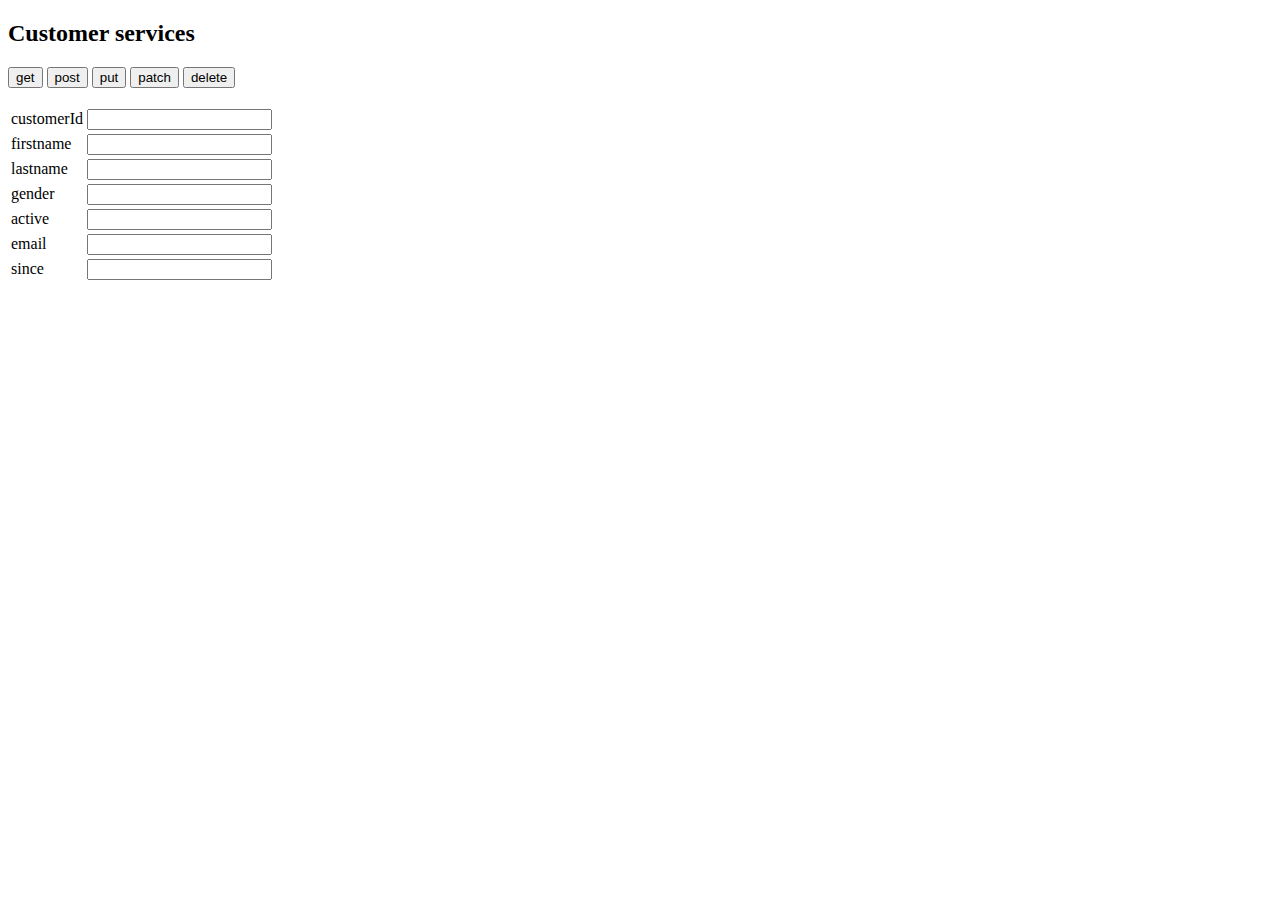
<file: Exa_SpringRestIntro/src/main/webapp/index.html>
<!DOCTYPE html>
<html lang="en">
<head>
    <meta charset="UTF-8">
    <title>CustomerDB</title>
    <script src="customer.js"></script>
</head>
<body>
<h2>Customer services</h2>
<button onclick="getCustomer(customerId.value)">get</button>
<button onclick="postCustomer()">post</button>
<button onclick="putCustomer()">put</button>
<button onclick="patchCustomer(customerId.value)">patch</button>
<button onclick="deleteCustomer(customerId.value)">delete</button>
<br/>
<br/>
<table>
    <tr>
        <td>customerId</td>
        <td><input type="text" id="customerId" /></td>
    </tr>
    <tr>
        <td>firstname</td>
        <td><input type="text" id="firstname" /></td>
    </tr>
    <tr>
        <td>lastname</td>
        <td><input type="text" id="lastname" /></td>
    </tr>
    <tr>
        <td>gender</td>
        <td><input type="text" id="gender" /></td>
    </tr>
    <tr>
        <td>active</td>
        <td><input type="text" id="active" /></td>
    </tr>
    <tr>
        <td>email</td>
        <td><input type="text" id="email" /></td>
    </tr>
    <tr>
        <td>since</td>
        <td><input type="text" id="since" /></td>
    </tr>
</table>
<br/>
<br/>
<div id="info"></div>
</body>
</html>
</file>
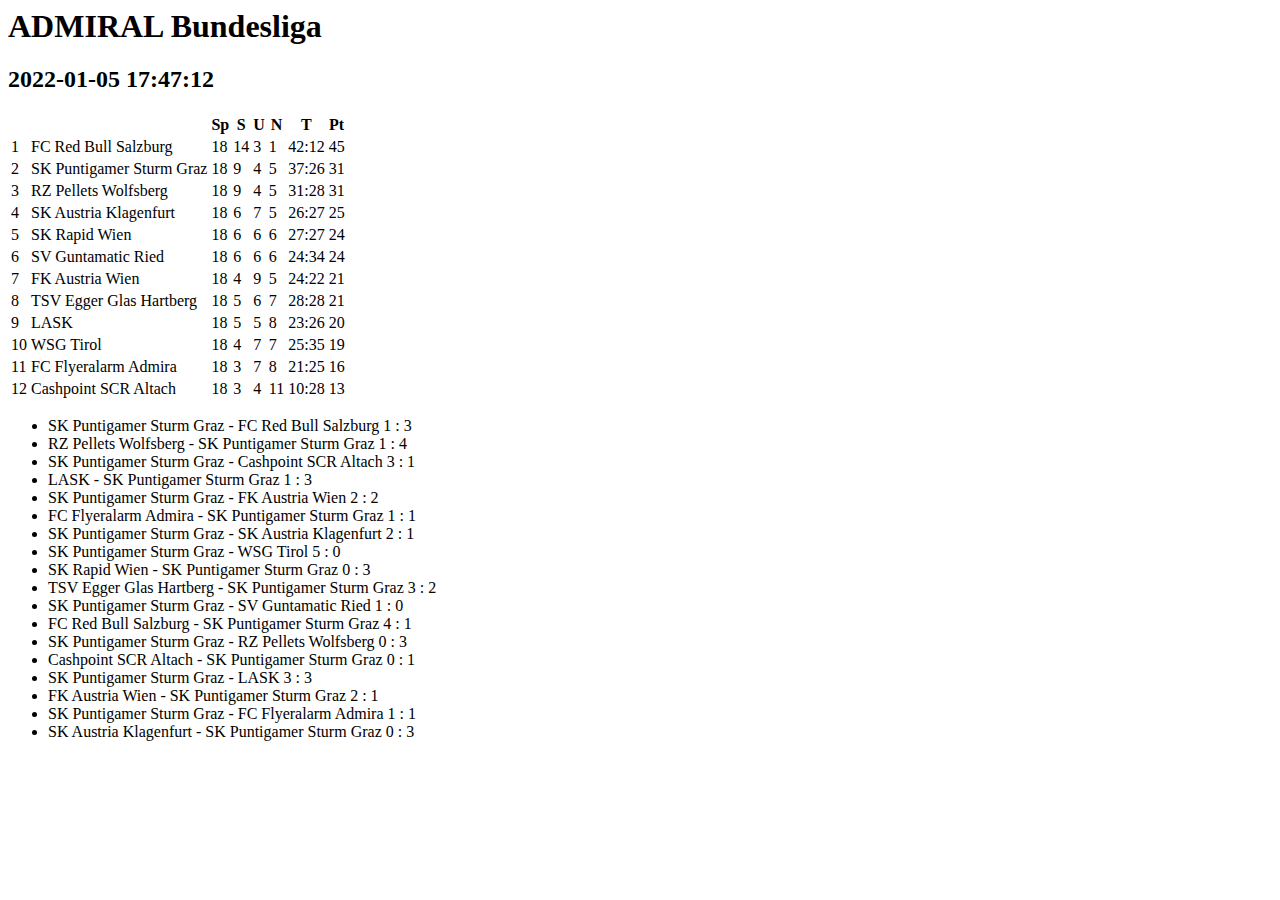
<file: Exa_Bundesliga_Pattern/target/classes/data/bundesliga2122.html>
<html>
<head><title>ADMIRAL Bundesliga</title></head>
<body>
<h1>ADMIRAL Bundesliga</h1>
<h2>2022-01-05 17:47:12</h2>
<table>
<thead>
<tr>
<th></th><th></th><th>Sp</th><th>S</th><th>U</th><th>N</th><th>T</th><th>Pt</th>
</tr>
</thead>
<tbody>
<tr>
<td>1</td>
<td>FC Red Bull Salzburg</td>
<td>18</td>
<td>14</td>
<td>3</td>
<td>1</td>
<td>42:12</td>
<td>45</td>
</tr>
<tr>
<td>2</td>
<td>SK Puntigamer Sturm Graz</td>
<td>18</td>
<td>9</td>
<td>4</td>
<td>5</td>
<td>37:26</td>
<td>31</td>
</tr>
<tr>
<td>3</td>
<td>RZ Pellets Wolfsberg</td>
<td>18</td>
<td>9</td>
<td>4</td>
<td>5</td>
<td>31:28</td>
<td>31</td>
</tr>
<tr>
<td>4</td>
<td>SK Austria Klagenfurt</td>
<td>18</td>
<td>6</td>
<td>7</td>
<td>5</td>
<td>26:27</td>
<td>25</td>
</tr>
<tr>
<td>5</td>
<td>SK Rapid Wien</td>
<td>18</td>
<td>6</td>
<td>6</td>
<td>6</td>
<td>27:27</td>
<td>24</td>
</tr>
<tr>
<td>6</td>
<td>SV Guntamatic Ried</td>
<td>18</td>
<td>6</td>
<td>6</td>
<td>6</td>
<td>24:34</td>
<td>24</td>
</tr>
<tr>
<td>7</td>
<td>FK Austria Wien</td>
<td>18</td>
<td>4</td>
<td>9</td>
<td>5</td>
<td>24:22</td>
<td>21</td>
</tr>
<tr>
<td>8</td>
<td>TSV Egger Glas Hartberg</td>
<td>18</td>
<td>5</td>
<td>6</td>
<td>7</td>
<td>28:28</td>
<td>21</td>
</tr>
<tr>
<td>9</td>
<td>LASK</td>
<td>18</td>
<td>5</td>
<td>5</td>
<td>8</td>
<td>23:26</td>
<td>20</td>
</tr>
<tr>
<td>10</td>
<td>WSG Tirol</td>
<td>18</td>
<td>4</td>
<td>7</td>
<td>7</td>
<td>25:35</td>
<td>19</td>
</tr>
<tr>
<td>11</td>
<td>FC Flyeralarm Admira</td>
<td>18</td>
<td>3</td>
<td>7</td>
<td>8</td>
<td>21:25</td>
<td>16</td>
</tr>
<tr>
<td>12</td>
<td>Cashpoint SCR Altach</td>
<td>18</td>
<td>3</td>
<td>4</td>
<td>11</td>
<td>10:28</td>
<td>13</td>
</tr>
</tbody>
</table>
<div><ul>
<li>
SK Puntigamer Sturm Graz - FC Red Bull Salzburg  1 : 3</li>
<li>
RZ Pellets Wolfsberg - SK Puntigamer Sturm Graz  1 : 4</li>
<li>
SK Puntigamer Sturm Graz - Cashpoint SCR Altach  3 : 1</li>
<li>
LASK - SK Puntigamer Sturm Graz  1 : 3</li>
<li>
SK Puntigamer Sturm Graz - FK Austria Wien  2 : 2</li>
<li>
FC Flyeralarm Admira - SK Puntigamer Sturm Graz  1 : 1</li>
<li>
SK Puntigamer Sturm Graz - SK Austria Klagenfurt  2 : 1</li>
<li>
SK Puntigamer Sturm Graz - WSG Tirol  5 : 0</li>
<li>
SK Rapid Wien - SK Puntigamer Sturm Graz  0 : 3</li>
<li>
TSV Egger Glas Hartberg - SK Puntigamer Sturm Graz  3 : 2</li>
<li>
SK Puntigamer Sturm Graz - SV Guntamatic Ried  1 : 0</li>
<li>
FC Red Bull Salzburg - SK Puntigamer Sturm Graz  4 : 1</li>
<li>
SK Puntigamer Sturm Graz - RZ Pellets Wolfsberg  0 : 3</li>
<li>
Cashpoint SCR Altach - SK Puntigamer Sturm Graz  0 : 1</li>
<li>
SK Puntigamer Sturm Graz - LASK  3 : 3</li>
<li>
FK Austria Wien - SK Puntigamer Sturm Graz  2 : 1</li>
<li>
SK Puntigamer Sturm Graz - FC Flyeralarm Admira  1 : 1</li>
<li>
SK Austria Klagenfurt - SK Puntigamer Sturm Graz  0 : 3</li>
</ul></div>
</body>
</html>
</file>
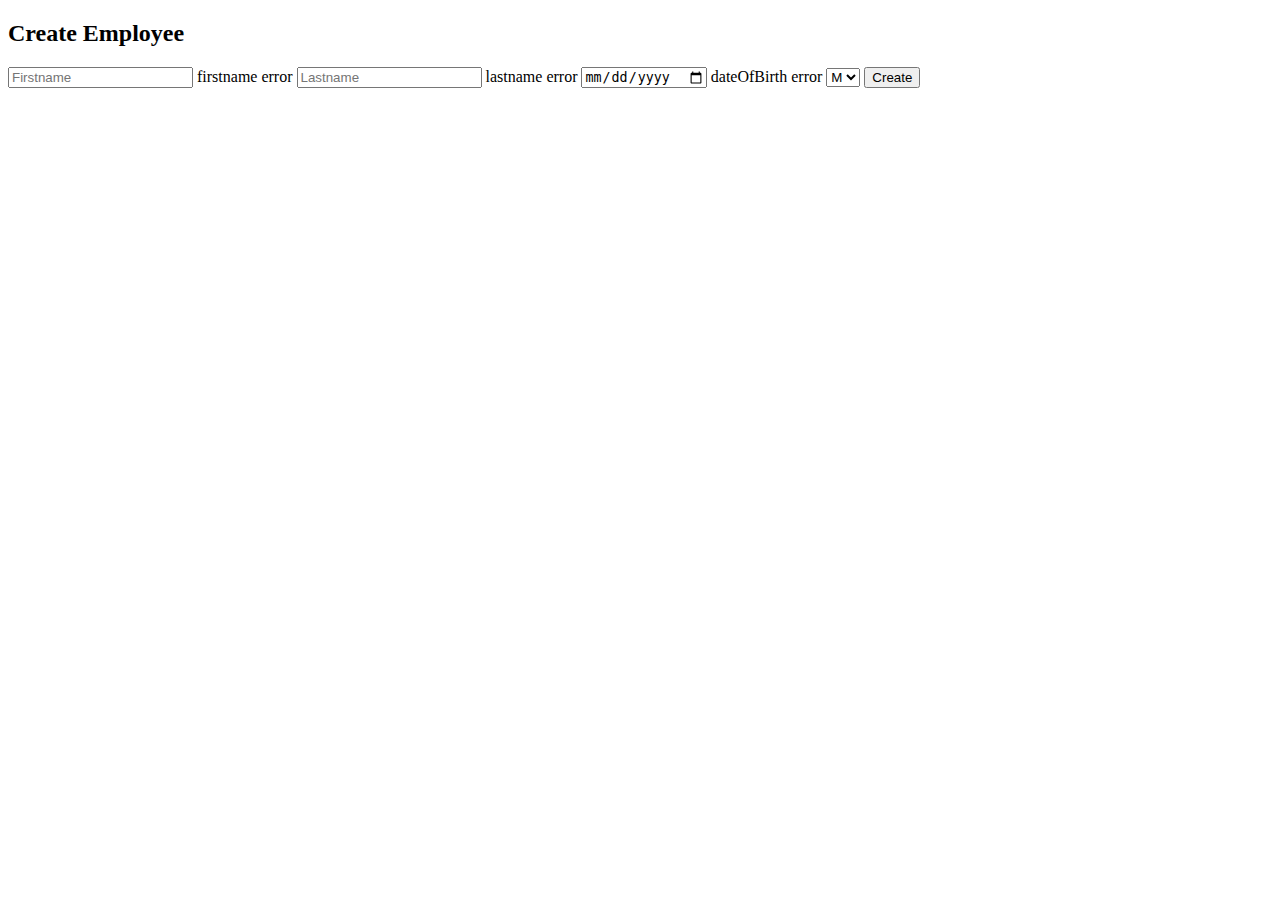
<file: Exa_102_EmployeeDB/src/main/resources/templates/employeeForm.html>
<!DOCTYPE html>
<html lang="en" xmlns:th="http://www.thymeleaf.org">
<head>
    <meta charset="UTF-8">
    <title>Employee Form</title>
    <link rel="stylesheet" th:href="@{/css/form.css}">
</head>
<body>

<form method="post" class="formContainer" th:action="@{/employee/createEmployee}" th:object="${newEmployee}">

    <div class="formContent">
        <div class="heading">
            <h2>Create Employee</h2>
        </div>
        <div class="textFieldContainer">
            <input type="text" placeholder="Firstname" th:field="*{firstname}"/>
            <span class="error" th:errors="*{firstname}">firstname error</span>
            <input type="text" placeholder="Lastname" th:field="*{lastname}"/>
            <span class="error" th:errors="*{lastname}">lastname error</span>
            <input type="date" placeholder="Birthdate" th:field="*{dateOfBirth}"/>
            <span class="error" th:errors="*{dateOfBirth}">dateOfBirth error</span>
            <select th:field="*{gender}">
                <option th:value="M">M</option>
                <option th:value="F">F</option>
            </select>
            <button type="submit">Create</button>
        </div>
    </div>
</form>
</body>
</html>
</file>
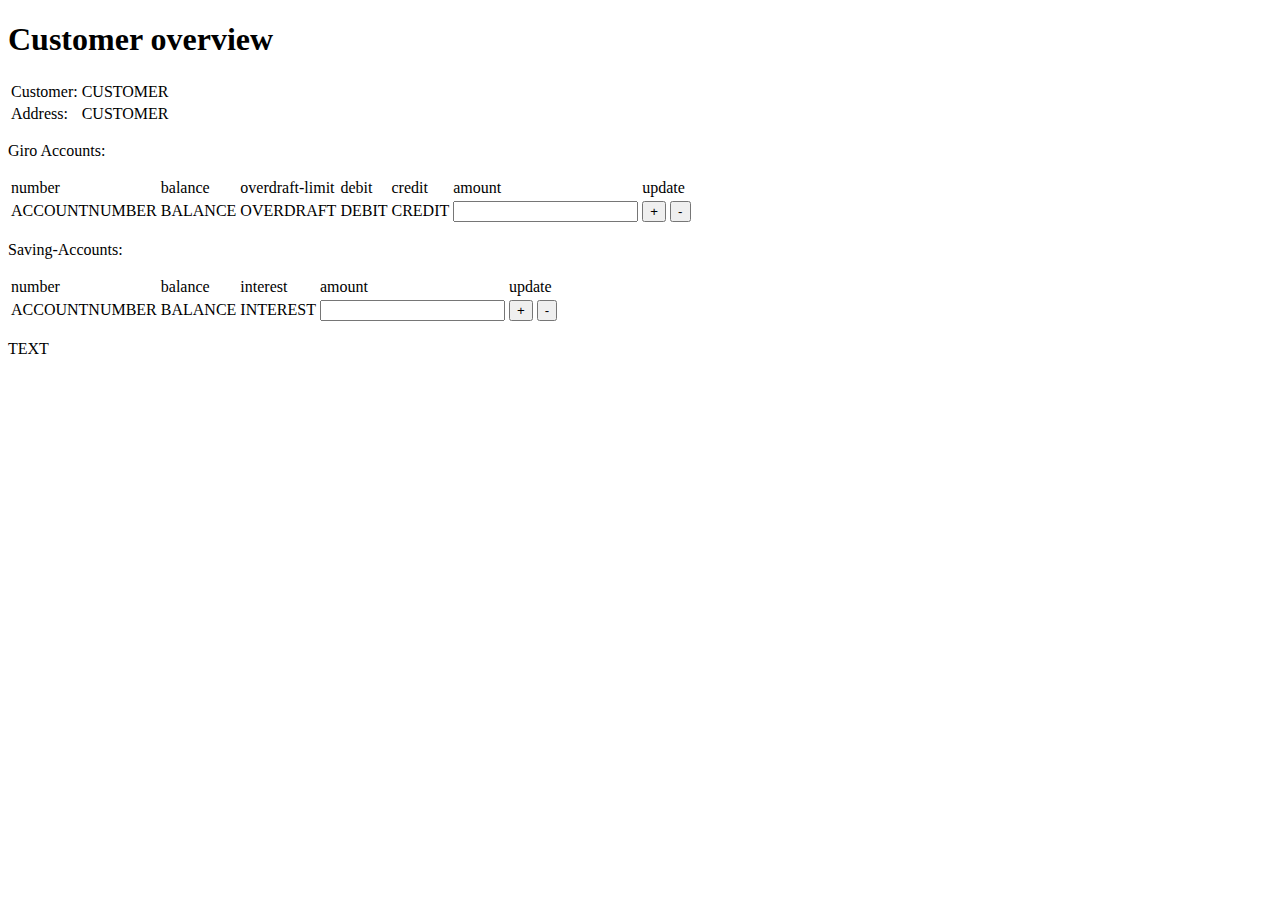
<file: Exa_103_BankDB/src/main/resources/templates/customerDetailsView.html>
<!DOCTYPE html>
<html lang="en" xmlns:th="http://www.thymeleaf.org">
<head>
    <meta charset="UTF-8">
    <title>Overview</title>
</head>
<body>
<h1>Customer overview</h1>
<table th:object="${customer}">
    <tr>
        <td>Customer:</td>
        <td><span
                th:text="${customer.getLastname() + ', ' + customer.getFirstname() + ' (' + customer.getGender() + ') ' + customer.getBirthdate()}">CUSTOMER</span>
        </td>
    </tr>
    <tr>
        <td>Address:</td>
        <td><span
                th:text="${customer.getAddress().getStreetname() + ' ' + customer.getAddress().getStreetNumber() + ', ' + customer.getAddress().getZipCode() + ' ' + customer.getAddress().getCity()}">CUSTOMER</span>
        </td>
    </tr>
</table>
<p>Giro Accounts: </p>
<form method="post" th:action="@{/overview/changeSavingAccount}">
    <table th:border="1">
        <thead>
        <td>number</td>
        <td>balance</td>
        <td>overdraft-limit</td>
        <td>debit</td>
        <td>credit</td>
        <td>amount</td>
        <td>update</td>
        </thead>
        <tr th:each="giro : ${giroAccounts}">
            <td><span th:text="${giro.accountNumber}">ACCOUNTNUMBER</span></td>
            <td><span th:text="${giro.getBalance}">BALANCE</span></td>
            <td><span th:text="${giro.getOverdraft}">OVERDRAFT</span></td>
            <td><span th:text="${giro.getDebitInterest + '%'}">DEBIT</span></td>
            <td><span th:text="${giro.creditInterest + '%'}">CREDIT</span></td>
            <td><input type="number" th:name="giroAmount"/></td>
            <td>
                <button th:name="buttonText" th:onclick="submit()" th:value="'+'">+</button>
                <button th:name="buttonText" th:onclick="submit()" th:value="'-'">-</button>
            </td>
        </tr>
    </table>
<p>Saving-Accounts:</p>
    <table th:border="1">
        <thead>
        <td>number</td>
        <td>balance</td>
        <td>interest</td>
        <td>amount</td>
        <td>update</td>
        </thead>
        <tr th:each="saving : ${savingsAccounts}">
            <td><span th:text="${saving.accountNumber}">ACCOUNTNUMBER</span></td>
            <td><span th:text="${saving.getBalance}">BALANCE</span></td>
            <td><span th:text="${saving.getInterest + '%'}">INTEREST</span></td>
            <td><input type="number" th:name="savingAmount"/></td>
            <td>
                <button th:name="buttonText" th:onclick="submit()" th:value="${saving.accountId}" >+</button>
                <button th:name="buttonText" th:onclick="submit()" th:value="${-saving.accountId}" >-</button>
            </td>
        </tr>
    </table>
</form>
<p th:text="'Total balance of all accounts: € ' + ${totalBalance}">TEXT</p>
</body>
</html>
</file>
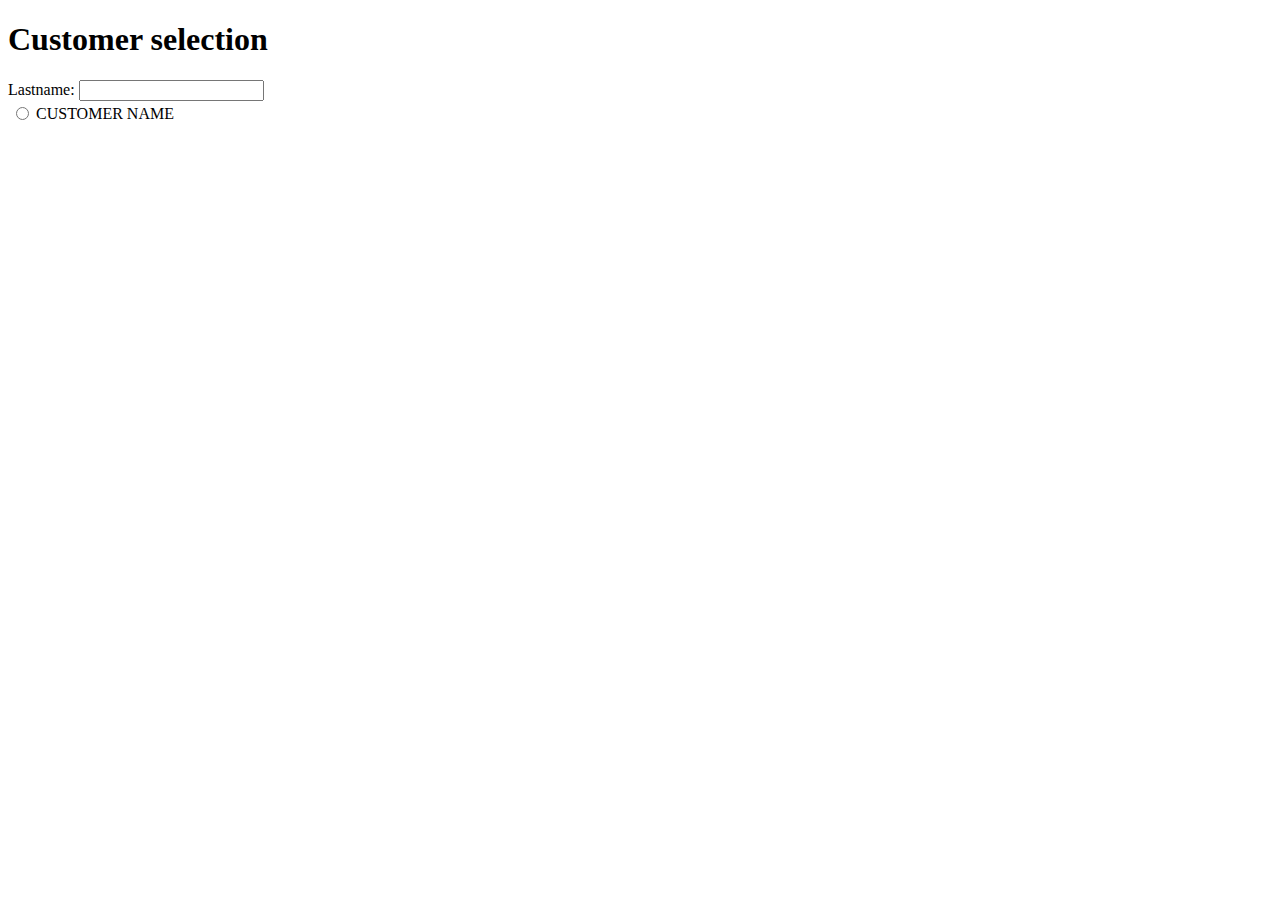
<file: Exa_103_BankDB/src/main/resources/templates/customerSelectionView.html>
<!DOCTYPE html>
<html lang="en" xmlns:th="http://www.thymeleaf.org">
<head>
    <meta charset="UTF-8">
    <title>Customer Selection</title>
</head>
<body>
<h1>Customer selection</h1>
<form method="post" th:action="@{/selection/getCustomers}">
    <label>Lastname:</label>
    <input type="text" th:name="filterType" th:onchange="submit()"/>
    <br/>
</form>
<form method="post" th:action="@{/selection/showCustomerOverview}">
    <table>
        <tr th:each="customer: ${customerList}">
            <td><input type="radio" th:onchange="submit()" th:name="customerId" th:value="${customer.customerId}"/></td>
            <td><span th:text="${customer.lastname} + ', ' + ${customer.firstname}">CUSTOMER NAME</span></td>
        </tr>
    </table>
</form>

</body>
</html>
</file>
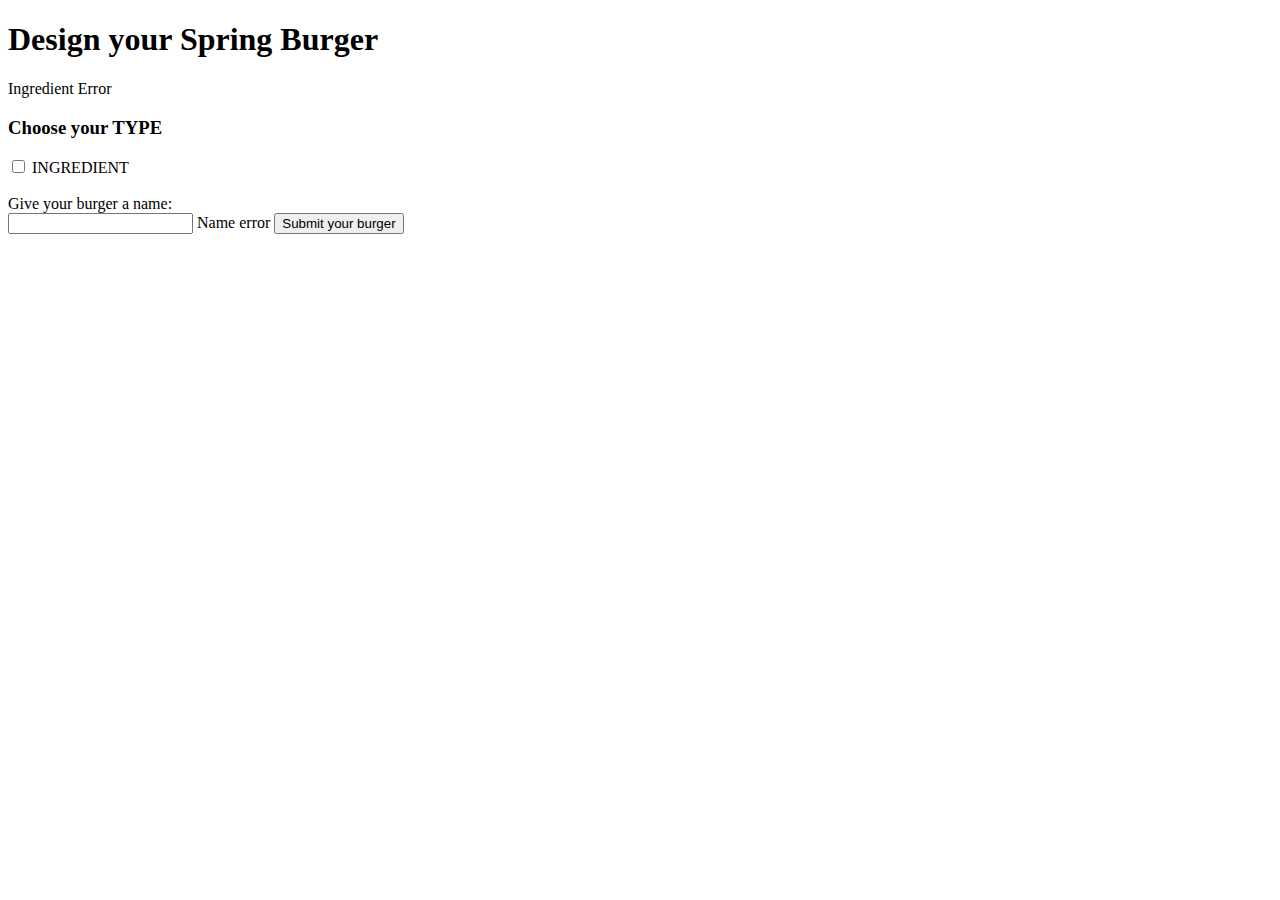
<file: SpringBurger/src/main/resources/templates/designForm.html>
<!DOCTYPE html>
<html lang="en" xmlns:th="http://www.thymeleaf.org">
<head>
    <meta charset="UTF-8">
    <title>SpringBurger</title>
</head>
<body>

<h1>Design your Spring Burger</h1>
<form method="post" th:object="${designBurger}">
    <span th:if="${#fields.hasErrors('ingredients')}" th:errors="*{ingredients}">Ingredient Error</span>
    <div th:each="key : ${ingredients.keySet()}">
        <h3>Choose your <span th:text="${key}">TYPE</span></h3>
        <div th:each="ing : ${ingredients.get(key)}">
            <input name="ingredients" type="checkbox" th:value="${ing.id}">
            <span th:text="${ing.name}">INGREDIENT</span>
        </div>
        <br/>
    </div>
    <span>Give your burger a name:</span><br/>
    <input type="text" th:field="*{name}"/>
    <span th:if="${#fields.hasErrors('name')}" th:errors="*{name}">Name error</span>
    <button type="submit">Submit your burger</button>
</form>

</body>
</html>
</file>
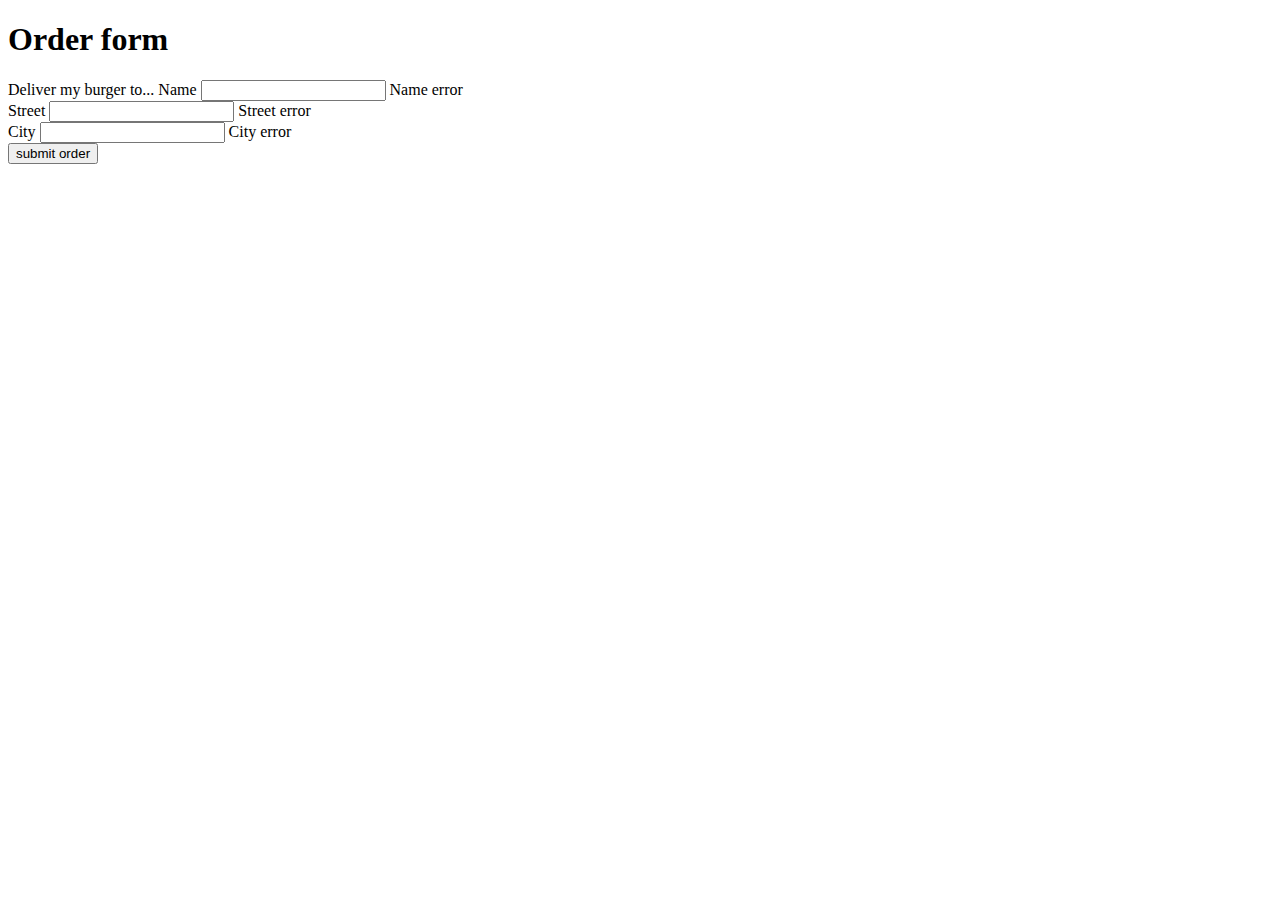
<file: SpringBurger/src/main/resources/templates/orderForm.html>
<!DOCTYPE html>
<html lang="en" xmlns:th="http://www.thymeleaf.org">
<head>
    <meta charset="UTF-8">
    <title>Spring Burger</title>
</head>
<body>
    <h1>Order form</h1>
<form method="post" th:action="@{/orders}" th:object="${order}">
    Deliver my burger to...
    <label for="name">Name</label>
    <input id="name" type="text" th:field="*{name}"/>
    <span th:if="${#fields.hasErrors('name')}" th:errors="*{name}">Name error</span>
    <br/>
    <label for="street">Street</label>
    <input id="street" type="text" th:field="*{street}"/>
    <span th:if="${#fields.hasErrors('street')}" th:errors="*{street}">Street error</span>
    <br/>
    <label for="city">City</label>
    <input id="city" type="text" th:field="*{city}"/>
    <span th:if="${#fields.hasErrors('city')}" th:errors="*{city}">City error</span>
    <br/>
    <input type="submit" value="submit order">
</form>
</body>
</html>
</file>
